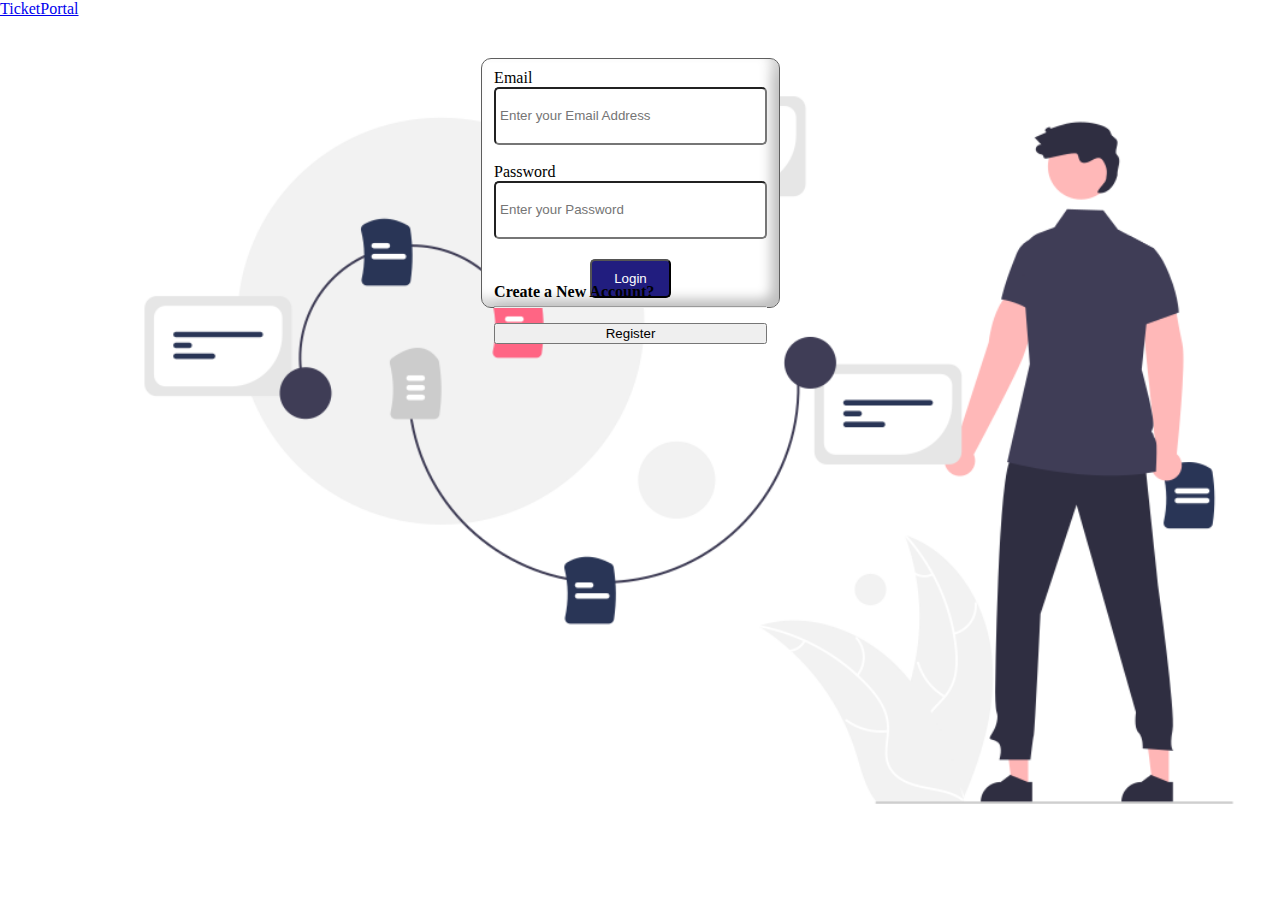
<file: login.html>
<!DOCTYPE html>
<head>
    <title>
        Login Page!
    </title>
    <link rel="stylesheet" href="login-page.css">
    <meta name="viewport" content="width=device-width, initial-scale=1.0">
    
    
</head>
<body>
 <div class="container">
    <div class="navbar"> 
       <a href="#">TicketPortal</a>
    </div>
    <div class="login-box">
        <form >
        <label for="#email">Email</label>
        <input type="email" id="email" placeholder="Enter your Email Address" /><br>
        <label for="#pass">Password</label>
        <input type="password" id="pass" placeholder="Enter your Password"/>
        <button id="lgn-button" onclick="myvalidation()">Login</button>
        <hr>
    </form>
        
        <h4>Create a New Account?</h4>
        <Button id="rg-button">Register</Button>
        
    </div>
    
 </div>
 <script>
    
    function myvalidation(){
        var email=document.getElementById("email").value;
    var pass=document.getElementById("pass").value;
        const pattern=/^\w+@[a-zA-Z_]+?\.[a-zA-Z]{2,3}$/;
        let op=pattern.test(email);
    if(email="")
    {
        alert('email is required');
    }
    else if(!op){
        
         alert("Inavlid email format!");
         
    }
    var passw= /^(?=.*[a-z])(?=.*[A-Z])(?=.*[0-9])(?=.*[!@#\$%\^&\*])(?=.{8,})/;//must have a small cap
    // must have a number[0=9]
    // must have a capital letter
    // must have a special character
    let ptest=passw.test(pass);
    if(pass=""){
        alert("Password required!")
    }
    else if(!ptest) 
    { 

        alert('Password is too weak! ')
    }
   
}
</script>
</body>

</html>
</file>
<file: login-page.css>
@import url('https://fonts.googleapis.com/css2?family=DM+Serif+Display&display=swap');

*{
    box-sizing: border-box;
}
body{
    margin:0;
    top: 0;
    background-image:url('loginimg.png');
    background-repeat: no-repeat;
    background-attachment: fixed;
    background-size:cover;
}
.container{
    display: grid;
    grid-template-columns: auto auto auto auto auto;
    gap: 10px;
    
}



.login-box{
   
    grid-column-start: 3;
    grid-column-end: 5;
    grid-row: 5/9;
    display:flex;
    justify-content: flex-start;
    flex-direction: column;
    width:50%;
    height: 250px;
    border:1px solid rgb(94, 94, 94);
    border-radius:10px;
    padding:10px 12px;
    background-color:#ffffff;
    /* box-shadow: 3px 3px 5px 6px #8c8cf0; */
    /* box-shadow: 8.0px 16.0px 16.0px hsl(0deg 0% 0% / 0.25); */
   box-shadow:    12px 12px 16px 0 rgba(255, 255, 255, 0.3) inset,
   -8px -8px 12px 0 rgba(0, 0, 0, .25) inset;
}
.login-box h3{
    align-self: center;
    color:#211d7f;
}
.login-box input[type="email"]{
    display: block;
    height: 30%;
    width: 100%;
    padding:6px 4px;
    border-radius: 5px;
    
}
.login-box input[type="password"]
{
    display: block;
    height: 30%;
    width: 100%;
    padding:6px 4px;
    border-radius: 5px;
    
}
.login-box #lgn-button{
    margin-top: 20px;
    padding:10px 12px;
    width: 30%;
    border-radius: 5px;
    background-color:#211d7f;
    color:white;
    margin-left: 35%;
   
    
}


.login-box #lgn-button:hover{
        cursor: pointer;
        background-color:#8c8cf0;
}
</file>
